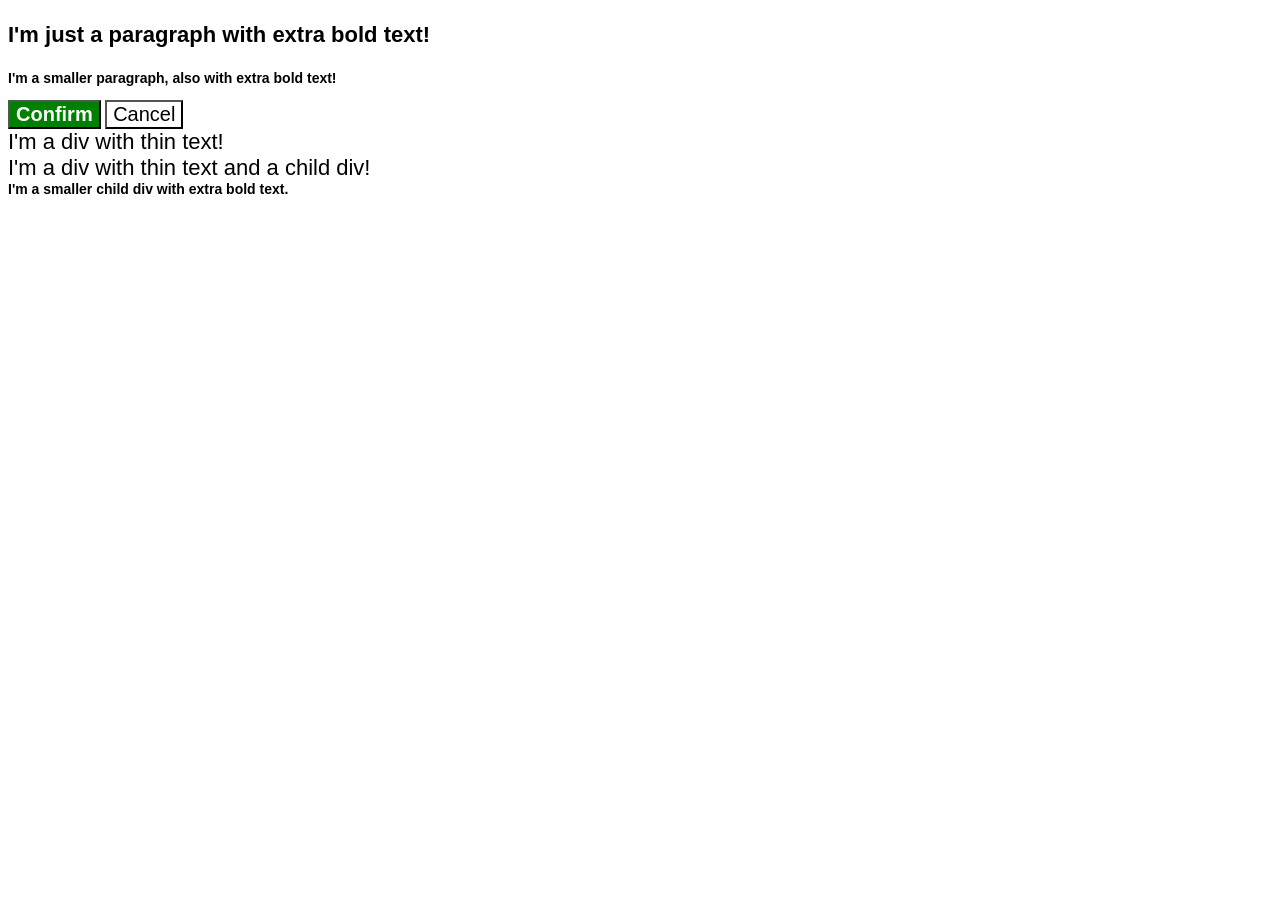
<file: cascade-fix/index.html>
<!DOCTYPE html>
<html lang="en">
  <head>
    <meta charset="UTF-8">
    <meta http-equiv="X-UA-Compatible" content="IE=edge">
    <meta name="viewport" content="width=device-width, initial-scale=1.0">
    <title>Fix the Cascade</title>

    <style>
        body {
  font-family: Arial, Helvetica, sans-serif;
}

.para,
.small-para {
  color: hsl(0, 0%, 0%);
  font-weight: 800;
}

.para.small-para {
  font-size: 14px;
  font-weight: 800;
}

.para {
  font-size: 22px;
}

#confirm-button {
  background: green;
  color: white;
  font-weight: bold;
} 

.button {
  background-color: rgb(255, 255, 255);
  color: rgb(0, 0, 0);
  font-size: 20px;
}

.text.child {
  color: rgb(0, 0, 0);
  font-weight: 800;
  font-size: 14px;
}

div.text {
  color: rgb(0, 0, 0);
  font-size: 22px;
  font-weight: 100;
}
    </style>

  </head>
  <body>
    <p class="para">I'm just a paragraph with extra bold text!</p>
    <p class="para small-para">I'm a smaller paragraph, also with extra bold text!</p>

    <button id="confirm-button" class="button confirm">Confirm</button>
    <button id="cancel-button" class="button cancel">Cancel</button>

    <div class="text">I'm a div with thin text!</div>
    <div class="text">I'm a div with thin text and a child div!
      <div class="text child">I'm a smaller child div with extra bold text.</div>
    </div>
  </body>
</html>
</file>
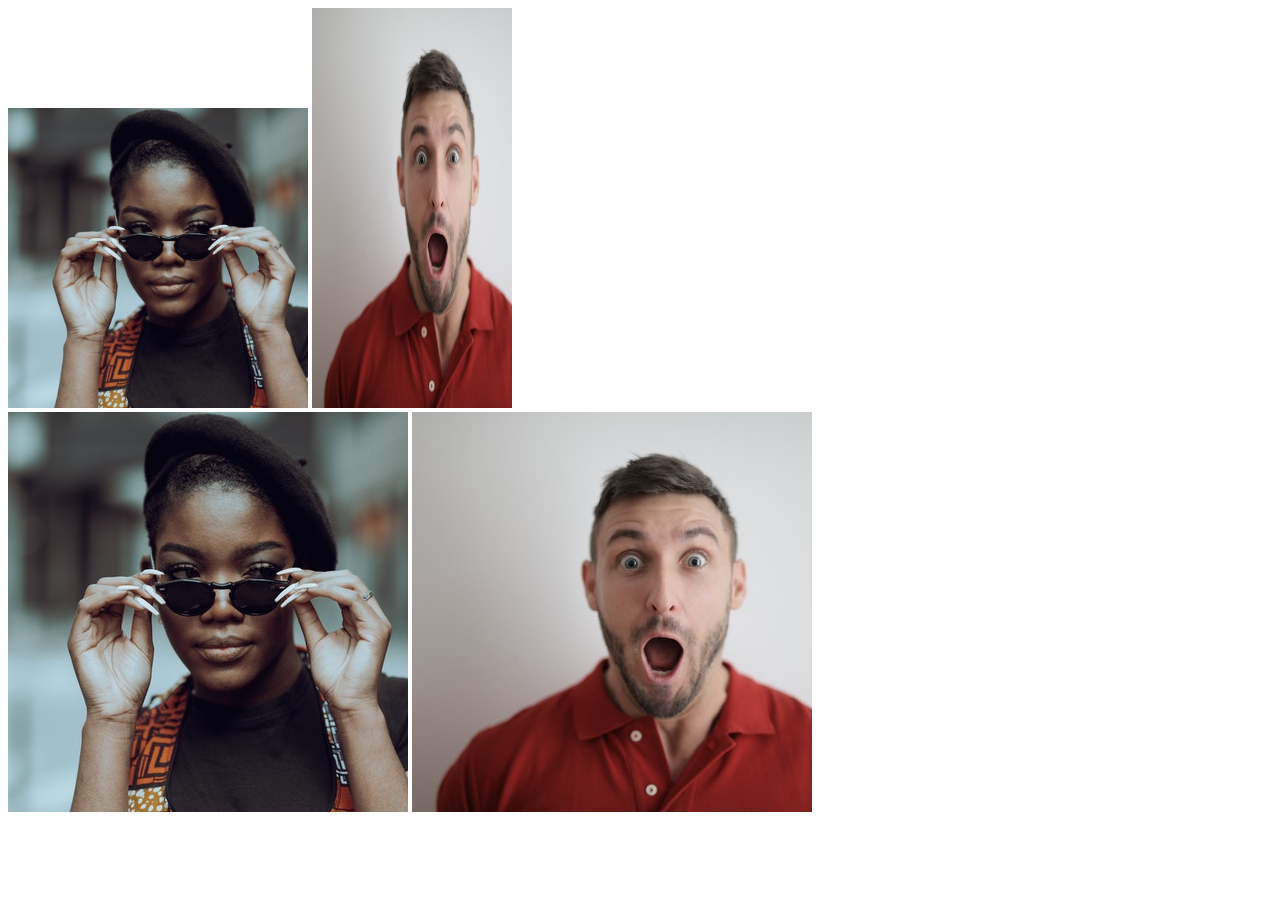
<file: chaining-selectors/index.html>
<!DOCTYPE html>
<html lang="en">
<head>
    <meta charset="UTF-8">
    <meta name="viewport" content="width=device-width, initial-scale=1.0">
    <title>Chaning Selectors</title>
    <link rel="stylesheet" href="styles.css">
</head>
  <body>
    <div>
      <img class="avatar proportioned" src="./images/woman.jpg" alt="Woman with glasses">
      <img class="avatar distorted" src="./images/men.jpg" alt="Man with surprised expression">
    </div>
    <div>
      <img class="original proportioned" src="./images/woman.jpg" alt="Woman with glasses">
      <img class="original distorted" src="./images/men.jpg" alt="Man with surprised expression">
    </div>
  </body>

</html>
</file>
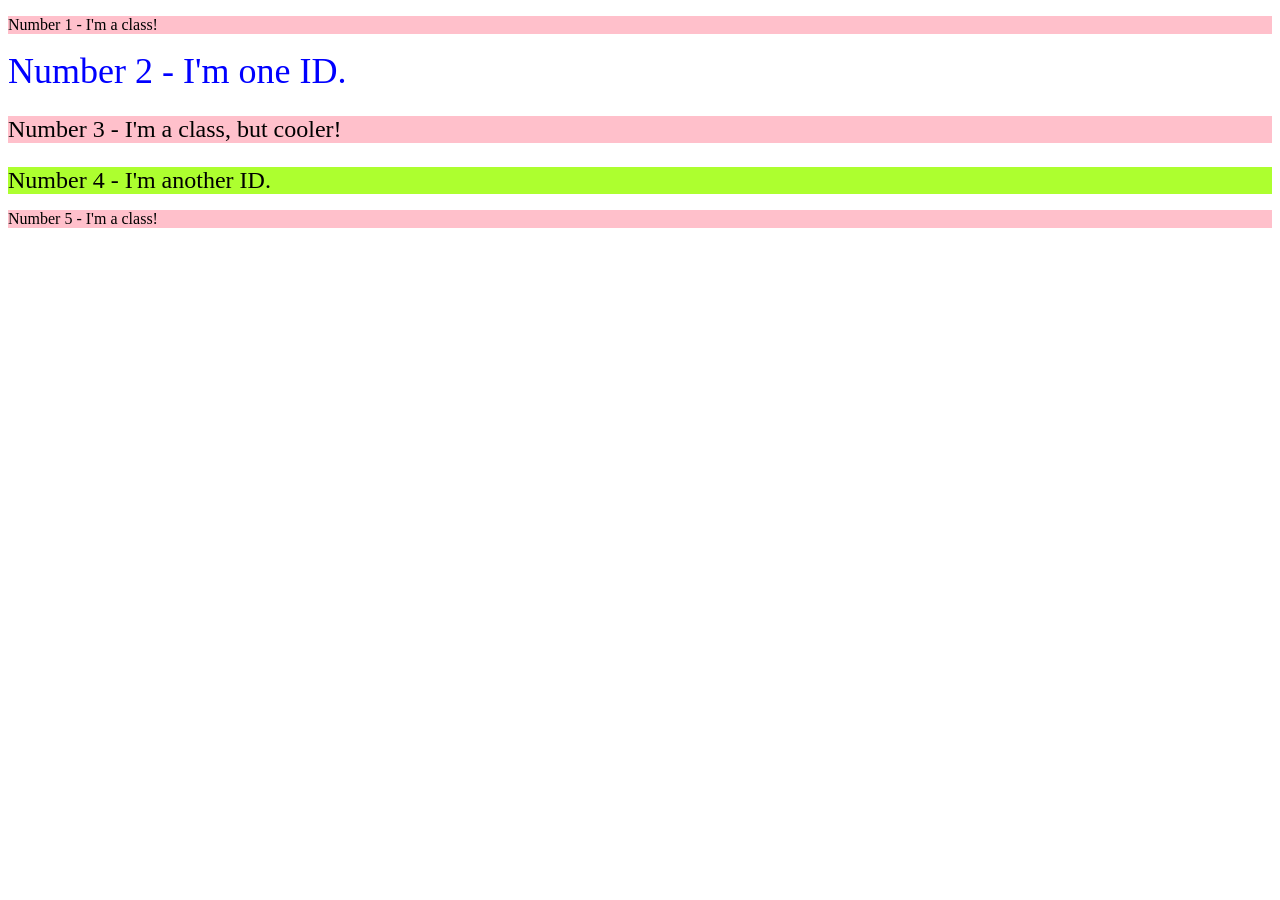
<file: class-id-selectors/index.html>
<!DOCTYPE html>
<html lang="en">
  <head>
    <meta charset="UTF-8">
    <meta http-equiv="X-UA-Compatible" content="IE=edge">
    <meta name="viewport" content="width=device-width, initial-scale=1.0">
    <title>Class and ID Selectors</title>
    <link rel="stylesheet" href="styles.css">

  </head>
  <body>
    <p class="odd">Number 1 - I'm a class!</p>
    <div id="two">Number 2 - I'm one ID.</div>
    <p class="odd three-font-size">Number 3 - I'm a class, but cooler!</p>
    <div id="four">Number 4 - I'm another ID.</div>
    <p class="odd">Number 5 - I'm a class!</p>
  </body>
</html>
</file>
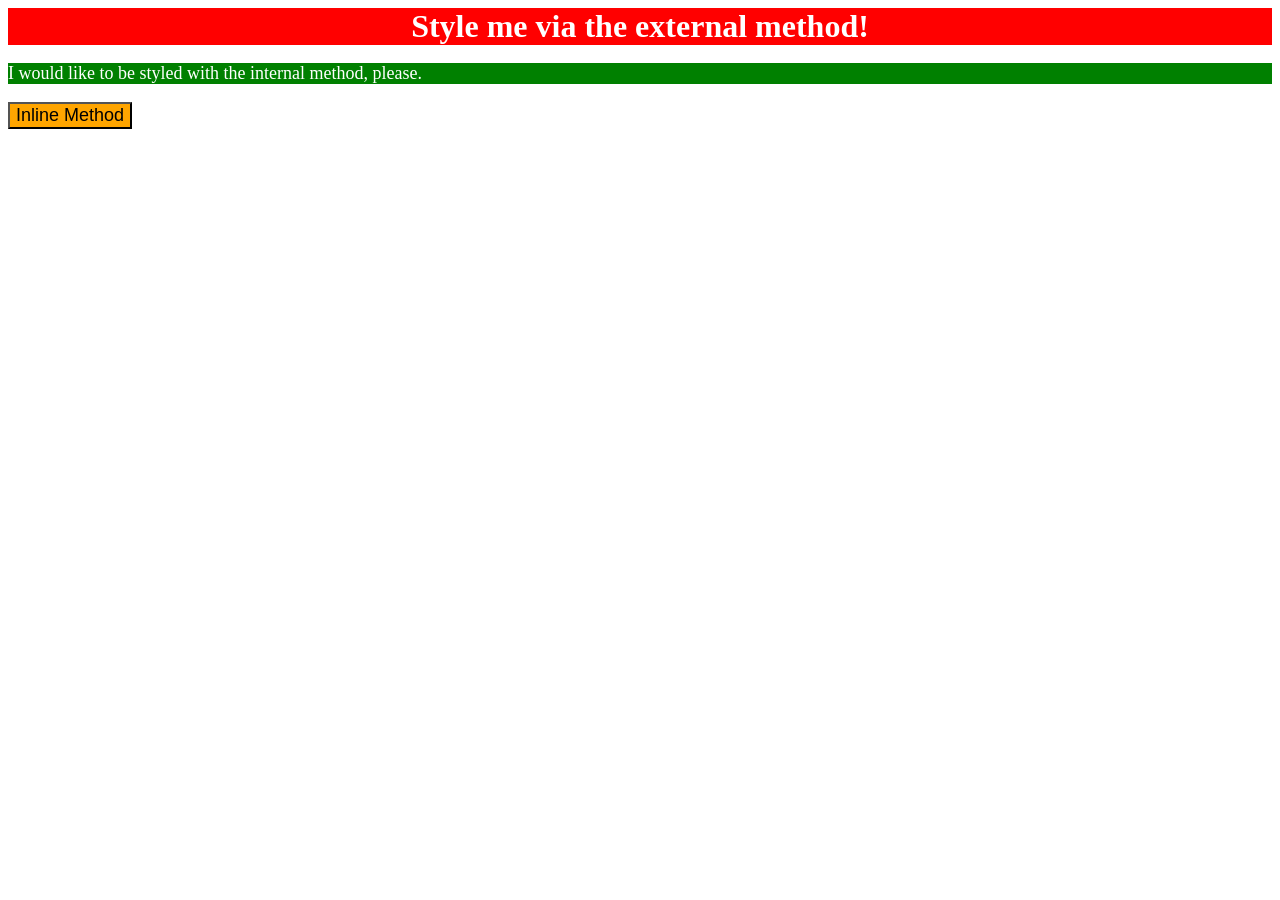
<file: css-methods/index.html>
<!DOCTYPE html>
<html lang="en">
  <head>
    <meta charset="UTF-8">
    <meta http-equiv="X-UA-Compatible" content="IE=edge">
    <meta name="viewport" content="width=device-width, initial-scale=1.0">
    <title>Methods for Adding CSS</title>
   
    <link rel="stylesheet" href="styles.css">

    <style>
      p {
    background-color: green;
    color: white;
    font-size: 18px;
}
    </style>

  </head>
  <body>
    <div>Style me via the external method!</div>
    <p>I would like to be styled with the internal method, please.</p>
    <button>Inline Method</button>
  </body>
</html>
</file>
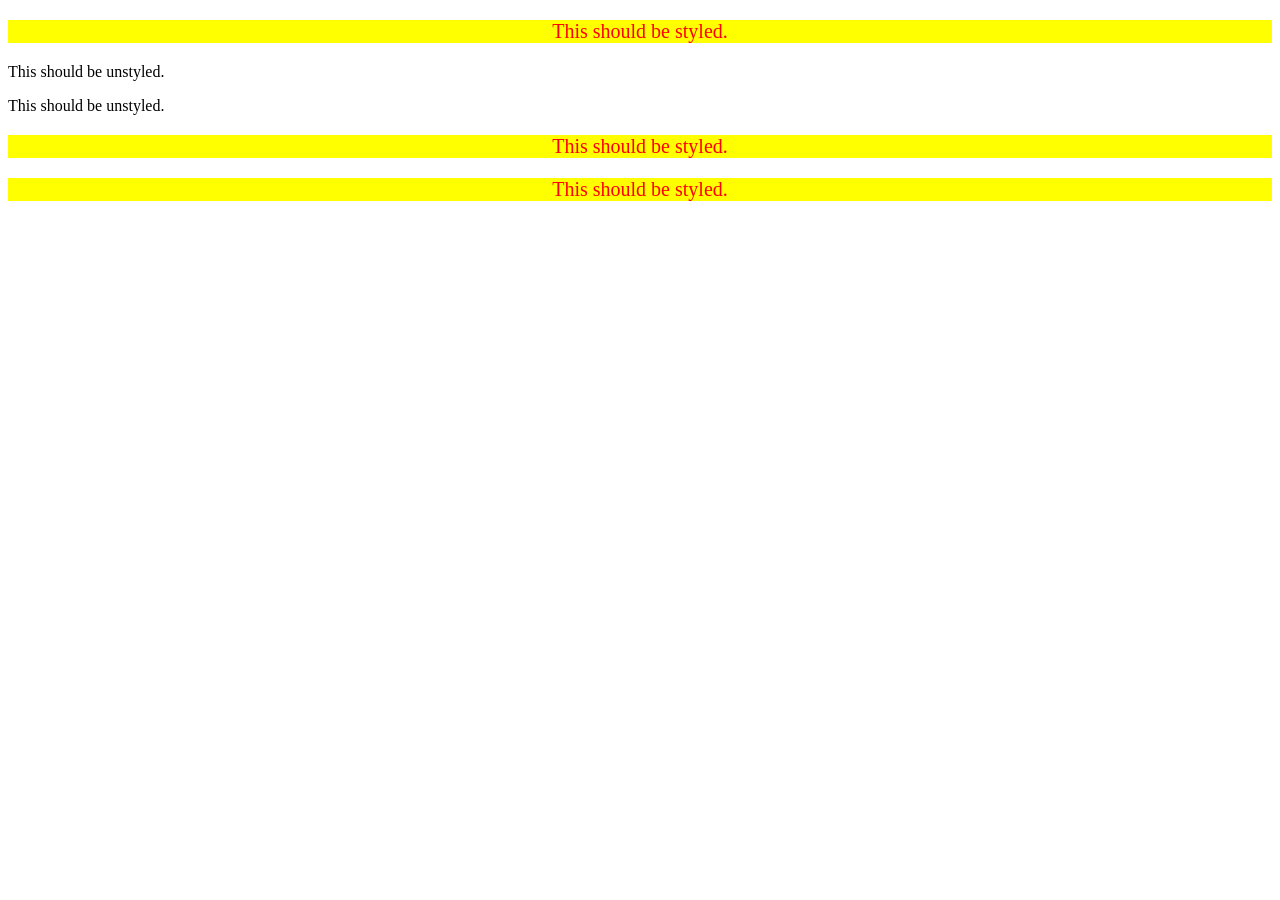
<file: descendant-combinator/index.html>
<!DOCTYPE html>
<html lang="en">
<head>
    <meta charset="UTF-8">
    <meta name="viewport" content="width=device-width, initial-scale=1.0">
    <title>Descendant Combinator</title>
    <link rel="stylesheet" href="styles.css">
  </head>
  <body>
    <div class="container">
      <p class="text">This should be styled.</p>
    </div>
    <p class="text">This should be unstyled.</p>
    <p class="text">This should be unstyled.</p>
    <div class="container">
      <p class="text">This should be styled.</p>
      <p class="text">This should be styled.</p>
    </div>
  </body>
</html>
</body>
</html>
</file>
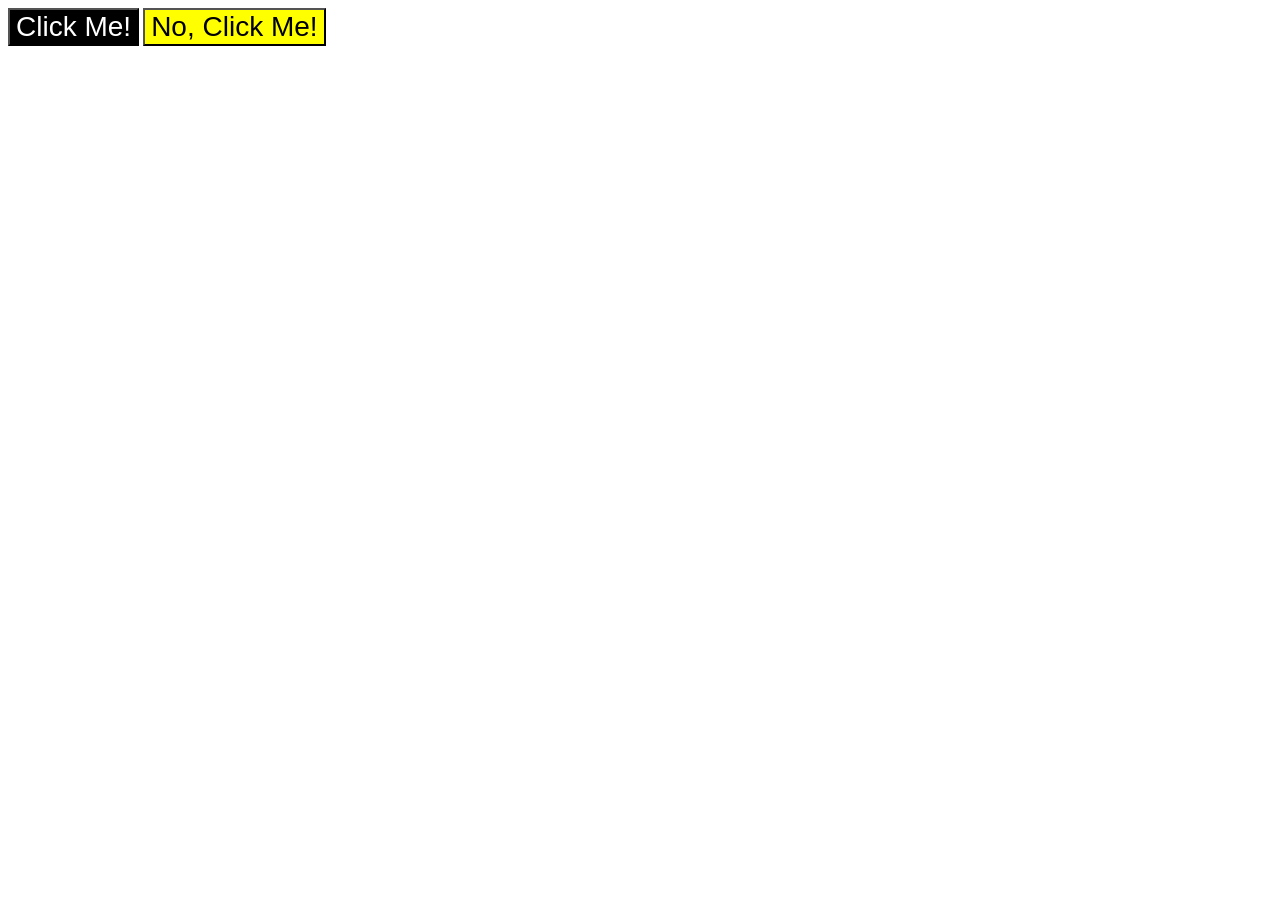
<file: grouping-selectors/index.html>
<!DOCTYPE html>
<html lang="en">
<head>
    <meta charset="UTF-8">
    <meta name="viewport" content="width=device-width, initial-scale=1.0">
    <title>Grouping Selectors</title>
    <link rel="stylesheet" href="styles.css">
</head>
<body>
    <button class="yes">Click Me!</button>
    <button class="no">No, Click Me!</button>
</body>
</html>
</file>
<file: chaining-selectors/styles.css>
.avatar.proportioned {
  height: auto;
  width: 300px;
}

.avatar.distorted {
  height: 400px;
  width: 200px;
}
</file>
<file: class-id-selectors/styles.css>
.odd {
    background-color: pink;
    font font-family: Verdana, "dejaVu sans", sans-serif;
    }

    .three-font-size {
        font-size: 24px;
    }
    #two {
        color: blue;
        font-size: 36px;
    }
#four {
    background-color: greenyellow;
    font-size: 24px;
    font-style: bold;
}
</file>
<file: css-methods/styles.css>
div {
    background-color: red;
    color: white;
    font-size: 32px;
    font-weight: bold;
    text-align: center;   
}


button {
    background-color: orange;
    font-size: 18px;
}
</file>
<file: descendant-combinator/styles.css>
.container .text {
    color: red;
    background-color: yellow;
    font-size: 20px;
    text-align: center;
}
</file>
<file: grouping-selectors/styles.css>
.yes,
.no {
    font-size: 28px;
    font-family: Helvetica, "Times New Roman", sans-serif;
}

.yes {
    background-color: black;
color: white;
}

.no {
background-color: yellow;
color: black;
}
</file>
